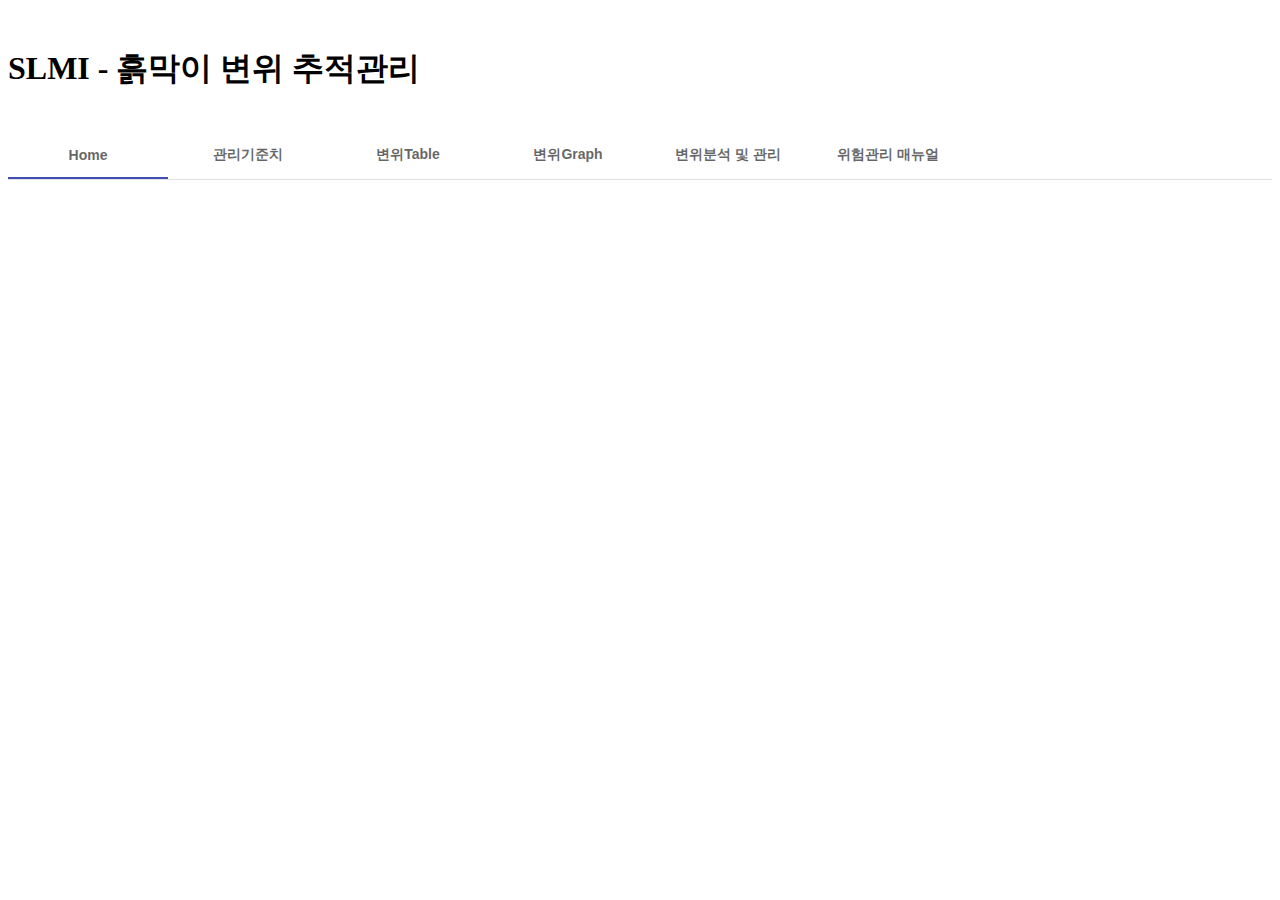
<file: index.html>
<!doctype html>
<html lang="en">
<head>
  <meta charset="utf-8">
  <title>SLMIWEB</title>
  <base href="https://smxlskan1500.github.io/slmi/">
  <meta name="viewport" content="width=device-width, initial-scale=1">
  <link rel="icon" type="image/x-icon" href="favicon.ico">
<link rel="stylesheet" href="styles.a88d76f32fa3359d425f.css"></head>
<body>
  <app-root></app-root>
<script src="runtime-es2015.858f8dd898b75fe86926.js" type="module"></script><script src="polyfills-es2015.e954256595c973372414.js" type="module"></script><script src="runtime-es5.741402d1d47331ce975c.js" nomodule></script><script src="polyfills-es5.2e5f0eafe40ded881b53.js" nomodule></script><script src="main-es2015.daa79ab1867ee8c6d28a.js" type="module"></script><script src="main-es5.b14d64526cb4f3066f50.js" nomodule></script></body>
</html>
</file>
<file: styles.a88d76f32fa3359d425f.css>
.mat-badge-content{font-weight:600;font-size:12px;font-family:Roboto,"Helvetica Neue",sans-serif}.mat-badge-small .mat-badge-content{font-size:9px}.mat-badge-large .mat-badge-content{font-size:24px}.mat-h1,.mat-headline,.mat-typography h1{font:400 24px/32px Roboto,"Helvetica Neue",sans-serif;margin:0 0 16px}.mat-h2,.mat-title,.mat-typography h2{font:500 20px/32px Roboto,"Helvetica Neue",sans-serif;margin:0 0 16px}.mat-h3,.mat-subheading-2,.mat-typography h3{font:400 16px/28px Roboto,"Helvetica Neue",sans-serif;margin:0 0 16px}.mat-h4,.mat-subheading-1,.mat-typography h4{font:400 15px/24px Roboto,"Helvetica Neue",sans-serif;margin:0 0 16px}.mat-h5,.mat-typography h5{font:400 11.62px/20px Roboto,"Helvetica Neue",sans-serif;margin:0 0 12px}.mat-h6,.mat-typography h6{font:400 9.38px/20px Roboto,"Helvetica Neue",sans-serif;margin:0 0 12px}.mat-body-2,.mat-body-strong{font:500 14px/24px Roboto,"Helvetica Neue",sans-serif}.mat-body,.mat-body-1,.mat-typography{font:400 14px/20px Roboto,"Helvetica Neue",sans-serif}.mat-body p,.mat-body-1 p,.mat-typography p{margin:0 0 12px}.mat-caption,.mat-small{font:400 12px/20px Roboto,"Helvetica Neue",sans-serif}.mat-display-4,.mat-typography .mat-display-4{font:300 112px/112px Roboto,"Helvetica Neue",sans-serif;letter-spacing:-.05em;margin:0 0 56px}.mat-display-3,.mat-typography .mat-display-3{font:400 56px/56px Roboto,"Helvetica Neue",sans-serif;letter-spacing:-.02em;margin:0 0 64px}.mat-display-2,.mat-typography .mat-display-2{font:400 45px/48px Roboto,"Helvetica Neue",sans-serif;letter-spacing:-.005em;margin:0 0 64px}.mat-display-1,.mat-typography .mat-display-1{font:400 34px/40px Roboto,"Helvetica Neue",sans-serif;margin:0 0 64px}.mat-bottom-sheet-container{font:400 14px/20px Roboto,"Helvetica Neue",sans-serif}.mat-button,.mat-fab,.mat-flat-button,.mat-icon-button,.mat-mini-fab,.mat-raised-button,.mat-stroked-button{font-family:Roboto,"Helvetica Neue",sans-serif;font-size:14px;font-weight:500}.mat-button-toggle,.mat-card{font-family:Roboto,"Helvetica Neue",sans-serif}.mat-card-title{font-size:24px;font-weight:500}.mat-card-header .mat-card-title{font-size:20px}.mat-card-content,.mat-card-subtitle{font-size:14px}.mat-checkbox{font-family:Roboto,"Helvetica Neue",sans-serif}.mat-checkbox-layout .mat-checkbox-label{line-height:24px}.mat-chip{font-size:14px;font-weight:500}.mat-chip .mat-chip-remove.mat-icon,.mat-chip .mat-chip-trailing-icon.mat-icon{font-size:18px}.mat-table{font-family:Roboto,"Helvetica Neue",sans-serif}.mat-header-cell{font-size:12px;font-weight:500}.mat-cell,.mat-footer-cell{font-size:14px}.mat-calendar{font-family:Roboto,"Helvetica Neue",sans-serif}.mat-calendar-body{font-size:13px}.mat-calendar-body-label,.mat-calendar-period-button{font-size:14px;font-weight:500}.mat-calendar-table-header th{font-size:11px;font-weight:400}.mat-dialog-title{font:500 20px/32px Roboto,"Helvetica Neue",sans-serif}.mat-expansion-panel-header{font-family:Roboto,"Helvetica Neue",sans-serif;font-size:15px;font-weight:400}.mat-expansion-panel-content{font:400 14px/20px Roboto,"Helvetica Neue",sans-serif}.mat-form-field{font-size:inherit;font-weight:400;line-height:1.125;font-family:Roboto,"Helvetica Neue",sans-serif}.mat-form-field-wrapper{padding-bottom:1.34375em}.mat-form-field-prefix .mat-icon,.mat-form-field-suffix .mat-icon{font-size:150%;line-height:1.125}.mat-form-field-prefix .mat-icon-button,.mat-form-field-suffix .mat-icon-button{height:1.5em;width:1.5em}.mat-form-field-prefix .mat-icon-button .mat-icon,.mat-form-field-suffix .mat-icon-button .mat-icon{height:1.125em;line-height:1.125}.mat-form-field-infix{padding:.5em 0;border-top:.84375em solid transparent}.mat-form-field-can-float .mat-input-server:focus+.mat-form-field-label-wrapper .mat-form-field-label,.mat-form-field-can-float.mat-form-field-should-float .mat-form-field-label{-webkit-transform:translateY(-1.34375em) scale(.75);transform:translateY(-1.34375em) scale(.75);width:133.33333%}.mat-form-field-can-float .mat-input-server[label]:not(:label-shown)+.mat-form-field-label-wrapper .mat-form-field-label{-webkit-transform:translateY(-1.34374em) scale(.75);transform:translateY(-1.34374em) scale(.75);width:133.33334%}.mat-form-field-label-wrapper{top:-.84375em;padding-top:.84375em}.mat-form-field-label{top:1.34375em}.mat-form-field-underline{bottom:1.34375em}.mat-form-field-subscript-wrapper{font-size:75%;margin-top:.66667em;top:calc(100% - 1.79167em)}.mat-form-field-appearance-legacy .mat-form-field-wrapper{padding-bottom:1.25em}.mat-form-field-appearance-legacy .mat-form-field-infix{padding:.4375em 0}.mat-form-field-appearance-legacy.mat-form-field-can-float .mat-input-server:focus+.mat-form-field-label-wrapper .mat-form-field-label,.mat-form-field-appearance-legacy.mat-form-field-can-float.mat-form-field-should-float .mat-form-field-label{-webkit-transform:translateY(-1.28125em) scale(.75) perspective(100px) translateZ(.001px);transform:translateY(-1.28125em) scale(.75) perspective(100px) translateZ(.001px);-ms-transform:translateY(-1.28125em) scale(.75);width:133.33333%}.mat-form-field-appearance-legacy.mat-form-field-can-float .mat-form-field-autofill-control:-webkit-autofill+.mat-form-field-label-wrapper .mat-form-field-label{-webkit-transform:translateY(-1.28125em) scale(.75) perspective(100px) translateZ(.00101px);transform:translateY(-1.28125em) scale(.75) perspective(100px) translateZ(.00101px);-ms-transform:translateY(-1.28124em) scale(.75);width:133.33334%}.mat-form-field-appearance-legacy.mat-form-field-can-float .mat-input-server[label]:not(:label-shown)+.mat-form-field-label-wrapper .mat-form-field-label{-webkit-transform:translateY(-1.28125em) scale(.75) perspective(100px) translateZ(.00102px);transform:translateY(-1.28125em) scale(.75) perspective(100px) translateZ(.00102px);-ms-transform:translateY(-1.28123em) scale(.75);width:133.33335%}.mat-form-field-appearance-legacy .mat-form-field-label{top:1.28125em}.mat-form-field-appearance-legacy .mat-form-field-subscript-wrapper{margin-top:.54167em;top:calc(100% - 1.66667em)}@media print{.mat-form-field-appearance-legacy.mat-form-field-can-float .mat-input-server:focus+.mat-form-field-label-wrapper .mat-form-field-label,.mat-form-field-appearance-legacy.mat-form-field-can-float.mat-form-field-should-float .mat-form-field-label{-webkit-transform:translateY(-1.28122em) scale(.75);transform:translateY(-1.28122em) scale(.75)}.mat-form-field-appearance-legacy.mat-form-field-can-float .mat-form-field-autofill-control:-webkit-autofill+.mat-form-field-label-wrapper .mat-form-field-label{-webkit-transform:translateY(-1.28121em) scale(.75);transform:translateY(-1.28121em) scale(.75)}.mat-form-field-appearance-legacy.mat-form-field-can-float .mat-input-server[label]:not(:label-shown)+.mat-form-field-label-wrapper .mat-form-field-label{-webkit-transform:translateY(-1.2812em) scale(.75);transform:translateY(-1.2812em) scale(.75)}}.mat-form-field-appearance-fill .mat-form-field-infix{padding:.25em 0 .75em}.mat-form-field-appearance-fill .mat-form-field-label{top:1.09375em;margin-top:-.5em}.mat-form-field-appearance-fill.mat-form-field-can-float .mat-input-server:focus+.mat-form-field-label-wrapper .mat-form-field-label,.mat-form-field-appearance-fill.mat-form-field-can-float.mat-form-field-should-float .mat-form-field-label{-webkit-transform:translateY(-.59375em) scale(.75);transform:translateY(-.59375em) scale(.75);width:133.33333%}.mat-form-field-appearance-fill.mat-form-field-can-float .mat-input-server[label]:not(:label-shown)+.mat-form-field-label-wrapper .mat-form-field-label{-webkit-transform:translateY(-.59374em) scale(.75);transform:translateY(-.59374em) scale(.75);width:133.33334%}.mat-form-field-appearance-outline .mat-form-field-infix{padding:1em 0}.mat-form-field-appearance-outline .mat-form-field-label{top:1.84375em;margin-top:-.25em}.mat-form-field-appearance-outline.mat-form-field-can-float .mat-input-server:focus+.mat-form-field-label-wrapper .mat-form-field-label,.mat-form-field-appearance-outline.mat-form-field-can-float.mat-form-field-should-float .mat-form-field-label{-webkit-transform:translateY(-1.59375em) scale(.75);transform:translateY(-1.59375em) scale(.75);width:133.33333%}.mat-form-field-appearance-outline.mat-form-field-can-float .mat-input-server[label]:not(:label-shown)+.mat-form-field-label-wrapper .mat-form-field-label{-webkit-transform:translateY(-1.59374em) scale(.75);transform:translateY(-1.59374em) scale(.75);width:133.33334%}.mat-grid-tile-footer,.mat-grid-tile-header{font-size:14px}.mat-grid-tile-footer .mat-line,.mat-grid-tile-header .mat-line{white-space:nowrap;overflow:hidden;text-overflow:ellipsis;display:block;box-sizing:border-box}.mat-grid-tile-footer .mat-line:nth-child(n+2),.mat-grid-tile-header .mat-line:nth-child(n+2){font-size:12px}input.mat-input-element{margin-top:-.0625em}.mat-menu-item{font-family:Roboto,"Helvetica Neue",sans-serif;font-size:14px;font-weight:400}.mat-paginator,.mat-paginator-page-size .mat-select-trigger{font-family:Roboto,"Helvetica Neue",sans-serif;font-size:12px}.mat-radio-button,.mat-select{font-family:Roboto,"Helvetica Neue",sans-serif}.mat-select-trigger{height:1.125em}.mat-slide-toggle-content{font-family:Roboto,"Helvetica Neue",sans-serif}.mat-slider-thumb-label-text{font-family:Roboto,"Helvetica Neue",sans-serif;font-size:12px;font-weight:500}.mat-stepper-horizontal,.mat-stepper-vertical{font-family:Roboto,"Helvetica Neue",sans-serif}.mat-step-label{font-size:14px;font-weight:400}.mat-step-sub-label-error{font-weight:400}.mat-step-label-error{font-size:14px}.mat-step-label-selected{font-size:14px;font-weight:500}.mat-tab-group{font-family:Roboto,"Helvetica Neue",sans-serif}.mat-tab-label,.mat-tab-link{font-family:Roboto,"Helvetica Neue",sans-serif;font-size:14px;font-weight:500}.mat-toolbar,.mat-toolbar h1,.mat-toolbar h2,.mat-toolbar h3,.mat-toolbar h4,.mat-toolbar h5,.mat-toolbar h6{font:500 20px/32px Roboto,"Helvetica Neue",sans-serif;margin:0}.mat-tooltip{font-family:Roboto,"Helvetica Neue",sans-serif;font-size:10px;padding-top:6px;padding-bottom:6px}.mat-tooltip-handset{font-size:14px;padding-top:8px;padding-bottom:8px}.mat-list-item,.mat-list-option{font-family:Roboto,"Helvetica Neue",sans-serif}.mat-list-base .mat-list-item{font-size:16px}.mat-list-base .mat-list-item .mat-line{white-space:nowrap;overflow:hidden;text-overflow:ellipsis;display:block;box-sizing:border-box}.mat-list-base .mat-list-item .mat-line:nth-child(n+2){font-size:14px}.mat-list-base .mat-list-option{font-size:16px}.mat-list-base .mat-list-option .mat-line{white-space:nowrap;overflow:hidden;text-overflow:ellipsis;display:block;box-sizing:border-box}.mat-list-base .mat-list-option .mat-line:nth-child(n+2){font-size:14px}.mat-list-base[dense] .mat-list-item{font-size:12px}.mat-list-base[dense] .mat-list-item .mat-line{white-space:nowrap;overflow:hidden;text-overflow:ellipsis;display:block;box-sizing:border-box}.mat-list-base[dense] .mat-list-item .mat-line:nth-child(n+2),.mat-list-base[dense] .mat-list-option{font-size:12px}.mat-list-base[dense] .mat-list-option .mat-line{white-space:nowrap;overflow:hidden;text-overflow:ellipsis;display:block;box-sizing:border-box}.mat-list-base[dense] .mat-list-option .mat-line:nth-child(n+2){font-size:12px}.mat-list-base[dense] .mat-subheader{font-family:Roboto,"Helvetica Neue",sans-serif;font-size:12px;font-weight:500}.mat-option{font-family:Roboto,"Helvetica Neue",sans-serif;font-size:16px;color:rgba(0,0,0,.87)}.mat-optgroup-label{font:500 14px/24px Roboto,"Helvetica Neue",sans-serif;color:rgba(0,0,0,.54)}.mat-simple-snackbar{font-family:Roboto,"Helvetica Neue",sans-serif;font-size:14px}.mat-simple-snackbar-action{line-height:1;font-family:inherit;font-size:inherit;font-weight:500}.mat-ripple{overflow:hidden;position:relative}.mat-ripple.mat-ripple-unbounded{overflow:visible}.mat-ripple-element{position:absolute;border-radius:50%;pointer-events:none;transition:opacity,-webkit-transform 0s cubic-bezier(0,0,.2,1);transition:opacity,transform 0s cubic-bezier(0,0,.2,1);transition:opacity,transform 0s cubic-bezier(0,0,.2,1),-webkit-transform 0s cubic-bezier(0,0,.2,1);-webkit-transform:scale(0);transform:scale(0)}@media (-ms-high-contrast:active){.mat-ripple-element{display:none}}.cdk-visually-hidden{border:0;clip:rect(0 0 0 0);height:1px;margin:-1px;overflow:hidden;padding:0;position:absolute;width:1px;outline:0;-webkit-appearance:none;-moz-appearance:none}.cdk-global-overlay-wrapper,.cdk-overlay-container{pointer-events:none;top:0;left:0;height:100%;width:100%}.cdk-overlay-container{position:fixed;z-index:1000}.cdk-overlay-container:empty{display:none}.cdk-global-overlay-wrapper{display:flex;position:absolute;z-index:1000}.cdk-overlay-pane{position:absolute;pointer-events:auto;box-sizing:border-box;z-index:1000;display:flex;max-width:100%;max-height:100%}.cdk-overlay-backdrop{position:absolute;top:0;bottom:0;left:0;right:0;z-index:1000;pointer-events:auto;-webkit-tap-highlight-color:transparent;transition:opacity .4s cubic-bezier(.25,.8,.25,1);opacity:0}.cdk-overlay-backdrop.cdk-overlay-backdrop-showing{opacity:1}@media screen and (-ms-high-contrast:active){.cdk-overlay-backdrop.cdk-overlay-backdrop-showing{opacity:.6}}.cdk-overlay-dark-backdrop{background:rgba(0,0,0,.32)}.cdk-overlay-transparent-backdrop,.cdk-overlay-transparent-backdrop.cdk-overlay-backdrop-showing{opacity:0}.cdk-overlay-connected-position-bounding-box{position:absolute;z-index:1000;display:flex;flex-direction:column;min-width:1px;min-height:1px}.cdk-global-scrollblock{position:fixed;width:100%;overflow-y:scroll}@-webkit-keyframes cdk-text-field-autofill-start{/*!*/}@keyframes cdk-text-field-autofill-start{/*!*/}@-webkit-keyframes cdk-text-field-autofill-end{/*!*/}@keyframes cdk-text-field-autofill-end{/*!*/}.cdk-text-field-autofill-monitored:-webkit-autofill{-webkit-animation-name:cdk-text-field-autofill-start;animation-name:cdk-text-field-autofill-start}.cdk-text-field-autofill-monitored:not(:-webkit-autofill){-webkit-animation-name:cdk-text-field-autofill-end;animation-name:cdk-text-field-autofill-end}textarea.cdk-textarea-autosize{resize:none}textarea.cdk-textarea-autosize-measuring{height:auto!important;overflow:hidden!important;padding:2px 0!important;box-sizing:content-box!important}.mat-ripple-element{background-color:rgba(0,0,0,.1)}.mat-option.mat-selected:not(.mat-option-multiple):not(.mat-option-disabled),.mat-option:focus:not(.mat-option-disabled),.mat-option:hover:not(.mat-option-disabled){background:rgba(0,0,0,.04)}.mat-option.mat-active{background:rgba(0,0,0,.04);color:rgba(0,0,0,.87)}.mat-option.mat-option-disabled{color:rgba(0,0,0,.38)}.mat-primary .mat-option.mat-selected:not(.mat-option-disabled){color:#3f51b5}.mat-accent .mat-option.mat-selected:not(.mat-option-disabled){color:#ff4081}.mat-warn .mat-option.mat-selected:not(.mat-option-disabled){color:#f44336}.mat-optgroup-disabled .mat-optgroup-label{color:rgba(0,0,0,.38)}.mat-pseudo-checkbox{color:rgba(0,0,0,.54)}.mat-pseudo-checkbox::after{color:#fafafa}.mat-pseudo-checkbox-disabled{color:#b0b0b0}.mat-accent .mat-pseudo-checkbox-checked,.mat-accent .mat-pseudo-checkbox-indeterminate,.mat-pseudo-checkbox-checked,.mat-pseudo-checkbox-indeterminate{background:#ff4081}.mat-primary .mat-pseudo-checkbox-checked,.mat-primary .mat-pseudo-checkbox-indeterminate{background:#3f51b5}.mat-warn .mat-pseudo-checkbox-checked,.mat-warn .mat-pseudo-checkbox-indeterminate{background:#f44336}.mat-pseudo-checkbox-checked.mat-pseudo-checkbox-disabled,.mat-pseudo-checkbox-indeterminate.mat-pseudo-checkbox-disabled{background:#b0b0b0}.mat-elevation-z0{box-shadow:0 0 0 0 rgba(0,0,0,.2),0 0 0 0 rgba(0,0,0,.14),0 0 0 0 rgba(0,0,0,.12)}.mat-elevation-z1{box-shadow:0 2px 1px -1px rgba(0,0,0,.2),0 1px 1px 0 rgba(0,0,0,.14),0 1px 3px 0 rgba(0,0,0,.12)}.mat-elevation-z2{box-shadow:0 3px 1px -2px rgba(0,0,0,.2),0 2px 2px 0 rgba(0,0,0,.14),0 1px 5px 0 rgba(0,0,0,.12)}.mat-elevation-z3{box-shadow:0 3px 3px -2px rgba(0,0,0,.2),0 3px 4px 0 rgba(0,0,0,.14),0 1px 8px 0 rgba(0,0,0,.12)}.mat-elevation-z4{box-shadow:0 2px 4px -1px rgba(0,0,0,.2),0 4px 5px 0 rgba(0,0,0,.14),0 1px 10px 0 rgba(0,0,0,.12)}.mat-elevation-z5{box-shadow:0 3px 5px -1px rgba(0,0,0,.2),0 5px 8px 0 rgba(0,0,0,.14),0 1px 14px 0 rgba(0,0,0,.12)}.mat-elevation-z6{box-shadow:0 3px 5px -1px rgba(0,0,0,.2),0 6px 10px 0 rgba(0,0,0,.14),0 1px 18px 0 rgba(0,0,0,.12)}.mat-elevation-z7{box-shadow:0 4px 5px -2px rgba(0,0,0,.2),0 7px 10px 1px rgba(0,0,0,.14),0 2px 16px 1px rgba(0,0,0,.12)}.mat-elevation-z8{box-shadow:0 5px 5px -3px rgba(0,0,0,.2),0 8px 10px 1px rgba(0,0,0,.14),0 3px 14px 2px rgba(0,0,0,.12)}.mat-elevation-z9{box-shadow:0 5px 6px -3px rgba(0,0,0,.2),0 9px 12px 1px rgba(0,0,0,.14),0 3px 16px 2px rgba(0,0,0,.12)}.mat-elevation-z10{box-shadow:0 6px 6px -3px rgba(0,0,0,.2),0 10px 14px 1px rgba(0,0,0,.14),0 4px 18px 3px rgba(0,0,0,.12)}.mat-elevation-z11{box-shadow:0 6px 7px -4px rgba(0,0,0,.2),0 11px 15px 1px rgba(0,0,0,.14),0 4px 20px 3px rgba(0,0,0,.12)}.mat-elevation-z12{box-shadow:0 7px 8px -4px rgba(0,0,0,.2),0 12px 17px 2px rgba(0,0,0,.14),0 5px 22px 4px rgba(0,0,0,.12)}.mat-elevation-z13{box-shadow:0 7px 8px -4px rgba(0,0,0,.2),0 13px 19px 2px rgba(0,0,0,.14),0 5px 24px 4px rgba(0,0,0,.12)}.mat-elevation-z14{box-shadow:0 7px 9px -4px rgba(0,0,0,.2),0 14px 21px 2px rgba(0,0,0,.14),0 5px 26px 4px rgba(0,0,0,.12)}.mat-elevation-z15{box-shadow:0 8px 9px -5px rgba(0,0,0,.2),0 15px 22px 2px rgba(0,0,0,.14),0 6px 28px 5px rgba(0,0,0,.12)}.mat-elevation-z16{box-shadow:0 8px 10px -5px rgba(0,0,0,.2),0 16px 24px 2px rgba(0,0,0,.14),0 6px 30px 5px rgba(0,0,0,.12)}.mat-elevation-z17{box-shadow:0 8px 11px -5px rgba(0,0,0,.2),0 17px 26px 2px rgba(0,0,0,.14),0 6px 32px 5px rgba(0,0,0,.12)}.mat-elevation-z18{box-shadow:0 9px 11px -5px rgba(0,0,0,.2),0 18px 28px 2px rgba(0,0,0,.14),0 7px 34px 6px rgba(0,0,0,.12)}.mat-elevation-z19{box-shadow:0 9px 12px -6px rgba(0,0,0,.2),0 19px 29px 2px rgba(0,0,0,.14),0 7px 36px 6px rgba(0,0,0,.12)}.mat-elevation-z20{box-shadow:0 10px 13px -6px rgba(0,0,0,.2),0 20px 31px 3px rgba(0,0,0,.14),0 8px 38px 7px rgba(0,0,0,.12)}.mat-elevation-z21{box-shadow:0 10px 13px -6px rgba(0,0,0,.2),0 21px 33px 3px rgba(0,0,0,.14),0 8px 40px 7px rgba(0,0,0,.12)}.mat-elevation-z22{box-shadow:0 10px 14px -6px rgba(0,0,0,.2),0 22px 35px 3px rgba(0,0,0,.14),0 8px 42px 7px rgba(0,0,0,.12)}.mat-elevation-z23{box-shadow:0 11px 14px -7px rgba(0,0,0,.2),0 23px 36px 3px rgba(0,0,0,.14),0 9px 44px 8px rgba(0,0,0,.12)}.mat-elevation-z24{box-shadow:0 11px 15px -7px rgba(0,0,0,.2),0 24px 38px 3px rgba(0,0,0,.14),0 9px 46px 8px rgba(0,0,0,.12)}.mat-app-background{background-color:#fafafa;color:rgba(0,0,0,.87)}.mat-theme-loaded-marker{display:none}.mat-autocomplete-panel{background:#fff;color:rgba(0,0,0,.87)}.mat-autocomplete-panel:not([class*=mat-elevation-z]){box-shadow:0 2px 4px -1px rgba(0,0,0,.2),0 4px 5px 0 rgba(0,0,0,.14),0 1px 10px 0 rgba(0,0,0,.12)}.mat-autocomplete-panel .mat-option.mat-selected:not(.mat-active):not(:hover){background:#fff}.mat-autocomplete-panel .mat-option.mat-selected:not(.mat-active):not(:hover):not(.mat-option-disabled){color:rgba(0,0,0,.87)}@media (-ms-high-contrast:active){.mat-badge-content{outline:solid 1px;border-radius:0}.mat-checkbox-disabled{opacity:.5}}.mat-badge-accent .mat-badge-content{background:#ff4081;color:#fff}.mat-badge-warn .mat-badge-content{color:#fff;background:#f44336}.mat-badge{position:relative}.mat-badge-hidden .mat-badge-content{display:none}.mat-badge-disabled .mat-badge-content{background:#b9b9b9;color:rgba(0,0,0,.38)}.mat-badge-content{color:#fff;background:#3f51b5;position:absolute;text-align:center;display:inline-block;border-radius:50%;transition:-webkit-transform .2s ease-in-out;transition:transform .2s ease-in-out;transition:transform .2s ease-in-out,-webkit-transform .2s ease-in-out;-webkit-transform:scale(.6);transform:scale(.6);overflow:hidden;white-space:nowrap;text-overflow:ellipsis;pointer-events:none}.mat-badge-content._mat-animation-noopable,.ng-animate-disabled .mat-badge-content{transition:none}.mat-badge-content.mat-badge-active{-webkit-transform:none;transform:none}.mat-badge-small .mat-badge-content{width:16px;height:16px;line-height:16px}.mat-badge-small.mat-badge-above .mat-badge-content{top:-8px}.mat-badge-small.mat-badge-below .mat-badge-content{bottom:-8px}.mat-badge-small.mat-badge-before .mat-badge-content{left:-16px}[dir=rtl] .mat-badge-small.mat-badge-before .mat-badge-content{left:auto;right:-16px}.mat-badge-small.mat-badge-after .mat-badge-content{right:-16px}[dir=rtl] .mat-badge-small.mat-badge-after .mat-badge-content{right:auto;left:-16px}.mat-badge-small.mat-badge-overlap.mat-badge-before .mat-badge-content{left:-8px}[dir=rtl] .mat-badge-small.mat-badge-overlap.mat-badge-before .mat-badge-content{left:auto;right:-8px}.mat-badge-small.mat-badge-overlap.mat-badge-after .mat-badge-content{right:-8px}[dir=rtl] .mat-badge-small.mat-badge-overlap.mat-badge-after .mat-badge-content{right:auto;left:-8px}.mat-badge-medium .mat-badge-content{width:22px;height:22px;line-height:22px}.mat-badge-medium.mat-badge-above .mat-badge-content{top:-11px}.mat-badge-medium.mat-badge-below .mat-badge-content{bottom:-11px}.mat-badge-medium.mat-badge-before .mat-badge-content{left:-22px}[dir=rtl] .mat-badge-medium.mat-badge-before .mat-badge-content{left:auto;right:-22px}.mat-badge-medium.mat-badge-after .mat-badge-content{right:-22px}[dir=rtl] .mat-badge-medium.mat-badge-after .mat-badge-content{right:auto;left:-22px}.mat-badge-medium.mat-badge-overlap.mat-badge-before .mat-badge-content{left:-11px}[dir=rtl] .mat-badge-medium.mat-badge-overlap.mat-badge-before .mat-badge-content{left:auto;right:-11px}.mat-badge-medium.mat-badge-overlap.mat-badge-after .mat-badge-content{right:-11px}[dir=rtl] .mat-badge-medium.mat-badge-overlap.mat-badge-after .mat-badge-content{right:auto;left:-11px}.mat-badge-large .mat-badge-content{width:28px;height:28px;line-height:28px}.mat-badge-large.mat-badge-above .mat-badge-content{top:-14px}.mat-badge-large.mat-badge-below .mat-badge-content{bottom:-14px}.mat-badge-large.mat-badge-before .mat-badge-content{left:-28px}[dir=rtl] .mat-badge-large.mat-badge-before .mat-badge-content{left:auto;right:-28px}.mat-badge-large.mat-badge-after .mat-badge-content{right:-28px}[dir=rtl] .mat-badge-large.mat-badge-after .mat-badge-content{right:auto;left:-28px}.mat-badge-large.mat-badge-overlap.mat-badge-before .mat-badge-content{left:-14px}[dir=rtl] .mat-badge-large.mat-badge-overlap.mat-badge-before .mat-badge-content{left:auto;right:-14px}.mat-badge-large.mat-badge-overlap.mat-badge-after .mat-badge-content{right:-14px}[dir=rtl] .mat-badge-large.mat-badge-overlap.mat-badge-after .mat-badge-content{right:auto;left:-14px}.mat-bottom-sheet-container{box-shadow:0 8px 10px -5px rgba(0,0,0,.2),0 16px 24px 2px rgba(0,0,0,.14),0 6px 30px 5px rgba(0,0,0,.12);background:#fff;color:rgba(0,0,0,.87)}.mat-button,.mat-icon-button,.mat-stroked-button{color:inherit;background:0 0}.mat-button.mat-primary,.mat-icon-button.mat-primary,.mat-stroked-button.mat-primary{color:#3f51b5}.mat-button.mat-accent,.mat-icon-button.mat-accent,.mat-stroked-button.mat-accent{color:#ff4081}.mat-button.mat-warn,.mat-icon-button.mat-warn,.mat-stroked-button.mat-warn{color:#f44336}.mat-button.mat-accent[disabled],.mat-button.mat-primary[disabled],.mat-button.mat-warn[disabled],.mat-button[disabled][disabled],.mat-icon-button.mat-accent[disabled],.mat-icon-button.mat-primary[disabled],.mat-icon-button.mat-warn[disabled],.mat-icon-button[disabled][disabled],.mat-stroked-button.mat-accent[disabled],.mat-stroked-button.mat-primary[disabled],.mat-stroked-button.mat-warn[disabled],.mat-stroked-button[disabled][disabled]{color:rgba(0,0,0,.26)}.mat-button.mat-primary .mat-button-focus-overlay,.mat-icon-button.mat-primary .mat-button-focus-overlay,.mat-stroked-button.mat-primary .mat-button-focus-overlay{background-color:#3f51b5}.mat-button.mat-accent .mat-button-focus-overlay,.mat-icon-button.mat-accent .mat-button-focus-overlay,.mat-stroked-button.mat-accent .mat-button-focus-overlay{background-color:#ff4081}.mat-button.mat-warn .mat-button-focus-overlay,.mat-icon-button.mat-warn .mat-button-focus-overlay,.mat-stroked-button.mat-warn .mat-button-focus-overlay{background-color:#f44336}.mat-button[disabled] .mat-button-focus-overlay,.mat-icon-button[disabled] .mat-button-focus-overlay,.mat-stroked-button[disabled] .mat-button-focus-overlay{background-color:transparent}.mat-button .mat-ripple-element,.mat-icon-button .mat-ripple-element,.mat-stroked-button .mat-ripple-element{opacity:.1;background-color:currentColor}.mat-button-focus-overlay{background:#000}.mat-stroked-button:not([disabled]){border-color:rgba(0,0,0,.12)}.mat-fab,.mat-flat-button,.mat-mini-fab,.mat-raised-button{color:rgba(0,0,0,.87);background-color:#fff}.mat-fab.mat-accent,.mat-fab.mat-primary,.mat-fab.mat-warn,.mat-flat-button.mat-accent,.mat-flat-button.mat-primary,.mat-flat-button.mat-warn,.mat-mini-fab.mat-accent,.mat-mini-fab.mat-primary,.mat-mini-fab.mat-warn,.mat-raised-button.mat-accent,.mat-raised-button.mat-primary,.mat-raised-button.mat-warn{color:#fff}.mat-fab.mat-accent[disabled],.mat-fab.mat-primary[disabled],.mat-fab.mat-warn[disabled],.mat-fab[disabled][disabled],.mat-flat-button.mat-accent[disabled],.mat-flat-button.mat-primary[disabled],.mat-flat-button.mat-warn[disabled],.mat-flat-button[disabled][disabled],.mat-mini-fab.mat-accent[disabled],.mat-mini-fab.mat-primary[disabled],.mat-mini-fab.mat-warn[disabled],.mat-mini-fab[disabled][disabled],.mat-raised-button.mat-accent[disabled],.mat-raised-button.mat-primary[disabled],.mat-raised-button.mat-warn[disabled],.mat-raised-button[disabled][disabled]{color:rgba(0,0,0,.26);background-color:rgba(0,0,0,.12)}.mat-fab.mat-primary,.mat-flat-button.mat-primary,.mat-mini-fab.mat-primary,.mat-raised-button.mat-primary{background-color:#3f51b5}.mat-fab.mat-accent,.mat-flat-button.mat-accent,.mat-mini-fab.mat-accent,.mat-raised-button.mat-accent{background-color:#ff4081}.mat-fab.mat-warn,.mat-flat-button.mat-warn,.mat-mini-fab.mat-warn,.mat-raised-button.mat-warn{background-color:#f44336}.mat-fab.mat-accent .mat-ripple-element,.mat-fab.mat-primary .mat-ripple-element,.mat-fab.mat-warn .mat-ripple-element,.mat-flat-button.mat-accent .mat-ripple-element,.mat-flat-button.mat-primary .mat-ripple-element,.mat-flat-button.mat-warn .mat-ripple-element,.mat-mini-fab.mat-accent .mat-ripple-element,.mat-mini-fab.mat-primary .mat-ripple-element,.mat-mini-fab.mat-warn .mat-ripple-element,.mat-raised-button.mat-accent .mat-ripple-element,.mat-raised-button.mat-primary .mat-ripple-element,.mat-raised-button.mat-warn .mat-ripple-element{background-color:rgba(255,255,255,.1)}.mat-flat-button:not([class*=mat-elevation-z]),.mat-stroked-button:not([class*=mat-elevation-z]){box-shadow:0 0 0 0 rgba(0,0,0,.2),0 0 0 0 rgba(0,0,0,.14),0 0 0 0 rgba(0,0,0,.12)}.mat-raised-button:not([class*=mat-elevation-z]){box-shadow:0 3px 1px -2px rgba(0,0,0,.2),0 2px 2px 0 rgba(0,0,0,.14),0 1px 5px 0 rgba(0,0,0,.12)}.mat-raised-button:not([disabled]):active:not([class*=mat-elevation-z]){box-shadow:0 5px 5px -3px rgba(0,0,0,.2),0 8px 10px 1px rgba(0,0,0,.14),0 3px 14px 2px rgba(0,0,0,.12)}.mat-raised-button[disabled]:not([class*=mat-elevation-z]){box-shadow:0 0 0 0 rgba(0,0,0,.2),0 0 0 0 rgba(0,0,0,.14),0 0 0 0 rgba(0,0,0,.12)}.mat-fab:not([class*=mat-elevation-z]),.mat-mini-fab:not([class*=mat-elevation-z]){box-shadow:0 3px 5px -1px rgba(0,0,0,.2),0 6px 10px 0 rgba(0,0,0,.14),0 1px 18px 0 rgba(0,0,0,.12)}.mat-fab:not([disabled]):active:not([class*=mat-elevation-z]),.mat-mini-fab:not([disabled]):active:not([class*=mat-elevation-z]){box-shadow:0 7px 8px -4px rgba(0,0,0,.2),0 12px 17px 2px rgba(0,0,0,.14),0 5px 22px 4px rgba(0,0,0,.12)}.mat-fab[disabled]:not([class*=mat-elevation-z]),.mat-mini-fab[disabled]:not([class*=mat-elevation-z]){box-shadow:0 0 0 0 rgba(0,0,0,.2),0 0 0 0 rgba(0,0,0,.14),0 0 0 0 rgba(0,0,0,.12)}.mat-button-toggle-group,.mat-button-toggle-standalone{box-shadow:0 3px 1px -2px rgba(0,0,0,.2),0 2px 2px 0 rgba(0,0,0,.14),0 1px 5px 0 rgba(0,0,0,.12)}.mat-button-toggle-group-appearance-standard,.mat-button-toggle-standalone.mat-button-toggle-appearance-standard{box-shadow:none;border:1px solid rgba(0,0,0,.12)}.mat-button-toggle{color:rgba(0,0,0,.38)}.mat-button-toggle .mat-button-toggle-focus-overlay{background-color:rgba(0,0,0,.12)}.mat-button-toggle-appearance-standard{color:rgba(0,0,0,.87);background:#fff}.mat-button-toggle-appearance-standard .mat-button-toggle-focus-overlay{background-color:#000}.mat-button-toggle-group-appearance-standard .mat-button-toggle+.mat-button-toggle{border-left:1px solid rgba(0,0,0,.12)}[dir=rtl] .mat-button-toggle-group-appearance-standard .mat-button-toggle+.mat-button-toggle{border-left:none;border-right:1px solid rgba(0,0,0,.12)}.mat-button-toggle-group-appearance-standard.mat-button-toggle-vertical .mat-button-toggle+.mat-button-toggle{border-left:none;border-right:none;border-top:1px solid rgba(0,0,0,.12)}.mat-button-toggle-checked{background-color:#e0e0e0;color:rgba(0,0,0,.54)}.mat-button-toggle-checked.mat-button-toggle-appearance-standard{color:rgba(0,0,0,.87)}.mat-button-toggle-disabled{color:rgba(0,0,0,.26);background-color:#eee}.mat-button-toggle-disabled.mat-button-toggle-appearance-standard{background:#fff}.mat-button-toggle-disabled.mat-button-toggle-checked{background-color:#bdbdbd}.mat-card{background:#fff;color:rgba(0,0,0,.87)}.mat-card:not([class*=mat-elevation-z]){box-shadow:0 2px 1px -1px rgba(0,0,0,.2),0 1px 1px 0 rgba(0,0,0,.14),0 1px 3px 0 rgba(0,0,0,.12)}.mat-card.mat-card-flat:not([class*=mat-elevation-z]){box-shadow:0 0 0 0 rgba(0,0,0,.2),0 0 0 0 rgba(0,0,0,.14),0 0 0 0 rgba(0,0,0,.12)}.mat-card-subtitle{color:rgba(0,0,0,.54)}.mat-checkbox-frame{border-color:rgba(0,0,0,.54)}.mat-checkbox-checkmark{fill:#fafafa}.mat-checkbox-checkmark-path{stroke:#fafafa!important}@media (-ms-high-contrast:black-on-white){.mat-checkbox-checkmark-path{stroke:#000!important}}.mat-checkbox-mixedmark{background-color:#fafafa}.mat-checkbox-checked.mat-primary .mat-checkbox-background,.mat-checkbox-indeterminate.mat-primary .mat-checkbox-background{background-color:#3f51b5}.mat-checkbox-checked.mat-accent .mat-checkbox-background,.mat-checkbox-indeterminate.mat-accent .mat-checkbox-background{background-color:#ff4081}.mat-checkbox-checked.mat-warn .mat-checkbox-background,.mat-checkbox-indeterminate.mat-warn .mat-checkbox-background{background-color:#f44336}.mat-checkbox-disabled.mat-checkbox-checked .mat-checkbox-background,.mat-checkbox-disabled.mat-checkbox-indeterminate .mat-checkbox-background{background-color:#b0b0b0}.mat-checkbox-disabled:not(.mat-checkbox-checked) .mat-checkbox-frame{border-color:#b0b0b0}.mat-checkbox-disabled .mat-checkbox-label{color:rgba(0,0,0,.54)}@media (-ms-high-contrast:active){.mat-checkbox-background{background:0 0}}.mat-checkbox .mat-ripple-element{background-color:#000}.mat-checkbox-checked:not(.mat-checkbox-disabled).mat-primary .mat-ripple-element,.mat-checkbox:active:not(.mat-checkbox-disabled).mat-primary .mat-ripple-element{background:#3f51b5}.mat-checkbox-checked:not(.mat-checkbox-disabled).mat-accent .mat-ripple-element,.mat-checkbox:active:not(.mat-checkbox-disabled).mat-accent .mat-ripple-element{background:#ff4081}.mat-checkbox-checked:not(.mat-checkbox-disabled).mat-warn .mat-ripple-element,.mat-checkbox:active:not(.mat-checkbox-disabled).mat-warn .mat-ripple-element{background:#f44336}.mat-chip.mat-standard-chip{background-color:#e0e0e0;color:rgba(0,0,0,.87)}.mat-chip.mat-standard-chip .mat-chip-remove{color:rgba(0,0,0,.87);opacity:.4}.mat-chip.mat-standard-chip:not(.mat-chip-disabled):active{box-shadow:0 3px 3px -2px rgba(0,0,0,.2),0 3px 4px 0 rgba(0,0,0,.14),0 1px 8px 0 rgba(0,0,0,.12)}.mat-chip.mat-standard-chip:not(.mat-chip-disabled) .mat-chip-remove:hover{opacity:.54}.mat-chip.mat-standard-chip.mat-chip-disabled{opacity:.4}.mat-chip.mat-standard-chip::after{background:#000}.mat-chip.mat-standard-chip.mat-chip-selected.mat-primary{background-color:#3f51b5;color:#fff}.mat-chip.mat-standard-chip.mat-chip-selected.mat-primary .mat-chip-remove{color:#fff;opacity:.4}.mat-chip.mat-standard-chip.mat-chip-selected.mat-primary .mat-ripple-element{background:rgba(255,255,255,.1)}.mat-chip.mat-standard-chip.mat-chip-selected.mat-warn{background-color:#f44336;color:#fff}.mat-chip.mat-standard-chip.mat-chip-selected.mat-warn .mat-chip-remove{color:#fff;opacity:.4}.mat-chip.mat-standard-chip.mat-chip-selected.mat-warn .mat-ripple-element{background:rgba(255,255,255,.1)}.mat-chip.mat-standard-chip.mat-chip-selected.mat-accent{background-color:#ff4081;color:#fff}.mat-chip.mat-standard-chip.mat-chip-selected.mat-accent .mat-chip-remove{color:#fff;opacity:.4}.mat-chip.mat-standard-chip.mat-chip-selected.mat-accent .mat-ripple-element{background:rgba(255,255,255,.1)}.mat-table{background:#fff}.mat-table tbody,.mat-table tfoot,.mat-table thead,.mat-table-sticky,[mat-footer-row],[mat-header-row],[mat-row],mat-footer-row,mat-header-row,mat-row{background:inherit}mat-footer-row,mat-header-row,mat-row,td.mat-cell,td.mat-footer-cell,th.mat-header-cell{border-bottom-color:rgba(0,0,0,.12)}.mat-header-cell{color:rgba(0,0,0,.54)}.mat-cell,.mat-footer-cell{color:rgba(0,0,0,.87)}.mat-calendar-arrow{border-top-color:rgba(0,0,0,.54)}.mat-datepicker-content .mat-calendar-next-button,.mat-datepicker-content .mat-calendar-previous-button,.mat-datepicker-toggle{color:rgba(0,0,0,.54)}.mat-calendar-table-header{color:rgba(0,0,0,.38)}.mat-calendar-table-header-divider::after{background:rgba(0,0,0,.12)}.mat-calendar-body-label{color:rgba(0,0,0,.54)}.mat-calendar-body-cell-content{color:rgba(0,0,0,.87);border-color:transparent}.mat-calendar-body-disabled>.mat-calendar-body-cell-content:not(.mat-calendar-body-selected){color:rgba(0,0,0,.38)}.cdk-keyboard-focused .mat-calendar-body-active>.mat-calendar-body-cell-content:not(.mat-calendar-body-selected),.cdk-program-focused .mat-calendar-body-active>.mat-calendar-body-cell-content:not(.mat-calendar-body-selected),.mat-calendar-body-cell:not(.mat-calendar-body-disabled):hover>.mat-calendar-body-cell-content:not(.mat-calendar-body-selected){background-color:rgba(0,0,0,.04)}.mat-calendar-body-today:not(.mat-calendar-body-selected){border-color:rgba(0,0,0,.38)}.mat-calendar-body-disabled>.mat-calendar-body-today:not(.mat-calendar-body-selected){border-color:rgba(0,0,0,.18)}.mat-calendar-body-selected{background-color:#3f51b5;color:#fff}.mat-calendar-body-disabled>.mat-calendar-body-selected{background-color:rgba(63,81,181,.4)}.mat-calendar-body-today.mat-calendar-body-selected{box-shadow:inset 0 0 0 1px #fff}.mat-datepicker-content{box-shadow:0 2px 4px -1px rgba(0,0,0,.2),0 4px 5px 0 rgba(0,0,0,.14),0 1px 10px 0 rgba(0,0,0,.12);background-color:#fff;color:rgba(0,0,0,.87)}.mat-datepicker-content.mat-accent .mat-calendar-body-selected{background-color:#ff4081;color:#fff}.mat-datepicker-content.mat-accent .mat-calendar-body-disabled>.mat-calendar-body-selected{background-color:rgba(255,64,129,.4)}.mat-datepicker-content.mat-accent .mat-calendar-body-today.mat-calendar-body-selected{box-shadow:inset 0 0 0 1px #fff}.mat-datepicker-content.mat-warn .mat-calendar-body-selected{background-color:#f44336;color:#fff}.mat-datepicker-content.mat-warn .mat-calendar-body-disabled>.mat-calendar-body-selected{background-color:rgba(244,67,54,.4)}.mat-datepicker-content.mat-warn .mat-calendar-body-today.mat-calendar-body-selected{box-shadow:inset 0 0 0 1px #fff}.mat-datepicker-content-touch{box-shadow:0 0 0 0 rgba(0,0,0,.2),0 0 0 0 rgba(0,0,0,.14),0 0 0 0 rgba(0,0,0,.12)}.mat-datepicker-toggle-active{color:#3f51b5}.mat-datepicker-toggle-active.mat-accent{color:#ff4081}.mat-datepicker-toggle-active.mat-warn{color:#f44336}.mat-dialog-container{box-shadow:0 11px 15px -7px rgba(0,0,0,.2),0 24px 38px 3px rgba(0,0,0,.14),0 9px 46px 8px rgba(0,0,0,.12);background:#fff;color:rgba(0,0,0,.87)}.mat-divider{border-top-color:rgba(0,0,0,.12)}.mat-divider-vertical{border-right-color:rgba(0,0,0,.12)}.mat-expansion-panel{background:#fff;color:rgba(0,0,0,.87)}.mat-expansion-panel:not([class*=mat-elevation-z]){box-shadow:0 3px 1px -2px rgba(0,0,0,.2),0 2px 2px 0 rgba(0,0,0,.14),0 1px 5px 0 rgba(0,0,0,.12)}.mat-action-row{border-top-color:rgba(0,0,0,.12)}.mat-expansion-panel:not(.mat-expanded) .mat-expansion-panel-header:not([aria-disabled=true]).cdk-keyboard-focused,.mat-expansion-panel:not(.mat-expanded) .mat-expansion-panel-header:not([aria-disabled=true]).cdk-program-focused,.mat-expansion-panel:not(.mat-expanded) .mat-expansion-panel-header:not([aria-disabled=true]):hover{background:rgba(0,0,0,.04)}@media (hover:none){.mat-expansion-panel:not(.mat-expanded):not([aria-disabled=true]) .mat-expansion-panel-header:hover{background:#fff}}.mat-expansion-panel-header-title{color:rgba(0,0,0,.87)}.mat-expansion-indicator::after,.mat-expansion-panel-header-description{color:rgba(0,0,0,.54)}.mat-expansion-panel-header[aria-disabled=true]{color:rgba(0,0,0,.26)}.mat-expansion-panel-header[aria-disabled=true] .mat-expansion-panel-header-description,.mat-expansion-panel-header[aria-disabled=true] .mat-expansion-panel-header-title{color:inherit}.mat-form-field-label,.mat-hint{color:rgba(0,0,0,.6)}.mat-form-field.mat-focused .mat-form-field-label{color:#3f51b5}.mat-form-field.mat-focused .mat-form-field-label.mat-accent{color:#ff4081}.mat-form-field.mat-focused .mat-form-field-label.mat-warn{color:#f44336}.mat-focused .mat-form-field-required-marker{color:#ff4081}.mat-form-field-ripple{background-color:rgba(0,0,0,.87)}.mat-form-field.mat-focused .mat-form-field-ripple{background-color:#3f51b5}.mat-form-field.mat-focused .mat-form-field-ripple.mat-accent{background-color:#ff4081}.mat-form-field.mat-focused .mat-form-field-ripple.mat-warn{background-color:#f44336}.mat-form-field-type-mat-native-select.mat-focused:not(.mat-form-field-invalid) .mat-form-field-infix::after{color:#3f51b5}.mat-form-field-type-mat-native-select.mat-focused:not(.mat-form-field-invalid).mat-accent .mat-form-field-infix::after{color:#ff4081}.mat-form-field-type-mat-native-select.mat-focused:not(.mat-form-field-invalid).mat-warn .mat-form-field-infix::after,.mat-form-field.mat-form-field-invalid .mat-form-field-label,.mat-form-field.mat-form-field-invalid .mat-form-field-label .mat-form-field-required-marker,.mat-form-field.mat-form-field-invalid .mat-form-field-label.mat-accent{color:#f44336}.mat-form-field.mat-form-field-invalid .mat-form-field-ripple,.mat-form-field.mat-form-field-invalid .mat-form-field-ripple.mat-accent{background-color:#f44336}.mat-error{color:#f44336}.mat-form-field-appearance-legacy .mat-form-field-label,.mat-form-field-appearance-legacy .mat-hint{color:rgba(0,0,0,.54)}.mat-form-field-appearance-legacy .mat-form-field-underline{bottom:1.25em;background-color:rgba(0,0,0,.42)}.mat-form-field-appearance-legacy.mat-form-field-disabled .mat-form-field-underline{background-image:linear-gradient(to right,rgba(0,0,0,.42) 0,rgba(0,0,0,.42) 33%,transparent 0);background-size:4px 100%;background-repeat:repeat-x}.mat-form-field-appearance-standard .mat-form-field-underline{background-color:rgba(0,0,0,.42)}.mat-form-field-appearance-standard.mat-form-field-disabled .mat-form-field-underline{background-image:linear-gradient(to right,rgba(0,0,0,.42) 0,rgba(0,0,0,.42) 33%,transparent 0);background-size:4px 100%;background-repeat:repeat-x}.mat-form-field-appearance-fill .mat-form-field-flex{background-color:rgba(0,0,0,.04)}.mat-form-field-appearance-fill.mat-form-field-disabled .mat-form-field-flex{background-color:rgba(0,0,0,.02)}.mat-form-field-appearance-fill .mat-form-field-underline::before{background-color:rgba(0,0,0,.42)}.mat-form-field-appearance-fill.mat-form-field-disabled .mat-form-field-label{color:rgba(0,0,0,.38)}.mat-form-field-appearance-fill.mat-form-field-disabled .mat-form-field-underline::before{background-color:transparent}.mat-form-field-appearance-outline .mat-form-field-outline{color:rgba(0,0,0,.12)}.mat-form-field-appearance-outline .mat-form-field-outline-thick{color:rgba(0,0,0,.87)}.mat-form-field-appearance-outline.mat-focused .mat-form-field-outline-thick{color:#3f51b5}.mat-form-field-appearance-outline.mat-focused.mat-accent .mat-form-field-outline-thick{color:#ff4081}.mat-form-field-appearance-outline.mat-focused.mat-warn .mat-form-field-outline-thick,.mat-form-field-appearance-outline.mat-form-field-invalid.mat-form-field-invalid .mat-form-field-outline-thick{color:#f44336}.mat-form-field-appearance-outline.mat-form-field-disabled .mat-form-field-label{color:rgba(0,0,0,.38)}.mat-form-field-appearance-outline.mat-form-field-disabled .mat-form-field-outline{color:rgba(0,0,0,.06)}.mat-icon.mat-primary{color:#3f51b5}.mat-icon.mat-accent{color:#ff4081}.mat-icon.mat-warn{color:#f44336}.mat-form-field-type-mat-native-select .mat-form-field-infix::after{color:rgba(0,0,0,.54)}.mat-form-field-type-mat-native-select.mat-form-field-disabled .mat-form-field-infix::after,.mat-input-element:disabled{color:rgba(0,0,0,.38)}.mat-input-element{caret-color:#3f51b5}.mat-input-element::-ms-input-placeholder{color:rgba(0,0,0,.42)}.mat-input-element::placeholder{color:rgba(0,0,0,.42)}.mat-input-element::-moz-placeholder{color:rgba(0,0,0,.42)}.mat-input-element::-webkit-input-placeholder{color:rgba(0,0,0,.42)}.mat-input-element:-ms-input-placeholder{color:rgba(0,0,0,.42)}.mat-accent .mat-input-element{caret-color:#ff4081}.mat-form-field-invalid .mat-input-element,.mat-warn .mat-input-element{caret-color:#f44336}.mat-form-field-type-mat-native-select.mat-form-field-invalid .mat-form-field-infix::after{color:#f44336}.mat-list-base .mat-list-item,.mat-list-base .mat-list-option{color:rgba(0,0,0,.87)}.mat-list-base .mat-subheader{font-family:Roboto,"Helvetica Neue",sans-serif;font-size:14px;font-weight:500;color:rgba(0,0,0,.54)}.mat-list-item-disabled{background-color:#eee}.mat-action-list .mat-list-item:focus,.mat-action-list .mat-list-item:hover,.mat-list-option:focus,.mat-list-option:hover,.mat-nav-list .mat-list-item:focus,.mat-nav-list .mat-list-item:hover{background:rgba(0,0,0,.04)}.mat-menu-panel{background:#fff}.mat-menu-panel:not([class*=mat-elevation-z]){box-shadow:0 2px 4px -1px rgba(0,0,0,.2),0 4px 5px 0 rgba(0,0,0,.14),0 1px 10px 0 rgba(0,0,0,.12)}.mat-menu-item{background:0 0;color:rgba(0,0,0,.87)}.mat-menu-item[disabled],.mat-menu-item[disabled]::after{color:rgba(0,0,0,.38)}.mat-menu-item .mat-icon-no-color,.mat-menu-item-submenu-trigger::after{color:rgba(0,0,0,.54)}.mat-menu-item-highlighted:not([disabled]),.mat-menu-item.cdk-keyboard-focused:not([disabled]),.mat-menu-item.cdk-program-focused:not([disabled]),.mat-menu-item:hover:not([disabled]){background:rgba(0,0,0,.04)}.mat-paginator{background:#fff}.mat-paginator,.mat-paginator-page-size .mat-select-trigger{color:rgba(0,0,0,.54)}.mat-paginator-decrement,.mat-paginator-increment{border-top:2px solid rgba(0,0,0,.54);border-right:2px solid rgba(0,0,0,.54)}.mat-paginator-first,.mat-paginator-last{border-top:2px solid rgba(0,0,0,.54)}.mat-icon-button[disabled] .mat-paginator-decrement,.mat-icon-button[disabled] .mat-paginator-first,.mat-icon-button[disabled] .mat-paginator-increment,.mat-icon-button[disabled] .mat-paginator-last{border-color:rgba(0,0,0,.38)}.mat-progress-bar-background{fill:#c5cae9}.mat-progress-bar-buffer{background-color:#c5cae9}.mat-progress-bar-fill::after{background-color:#3f51b5}.mat-progress-bar.mat-accent .mat-progress-bar-background{fill:#ff80ab}.mat-progress-bar.mat-accent .mat-progress-bar-buffer{background-color:#ff80ab}.mat-progress-bar.mat-accent .mat-progress-bar-fill::after{background-color:#ff4081}.mat-progress-bar.mat-warn .mat-progress-bar-background{fill:#ffcdd2}.mat-progress-bar.mat-warn .mat-progress-bar-buffer{background-color:#ffcdd2}.mat-progress-bar.mat-warn .mat-progress-bar-fill::after{background-color:#f44336}.mat-progress-spinner circle,.mat-spinner circle{stroke:#3f51b5}.mat-progress-spinner.mat-accent circle,.mat-spinner.mat-accent circle{stroke:#ff4081}.mat-progress-spinner.mat-warn circle,.mat-spinner.mat-warn circle{stroke:#f44336}.mat-radio-outer-circle{border-color:rgba(0,0,0,.54)}.mat-radio-button.mat-primary.mat-radio-checked .mat-radio-outer-circle{border-color:#3f51b5}.mat-radio-button.mat-primary .mat-radio-inner-circle,.mat-radio-button.mat-primary .mat-radio-ripple .mat-ripple-element:not(.mat-radio-persistent-ripple),.mat-radio-button.mat-primary.mat-radio-checked .mat-radio-persistent-ripple,.mat-radio-button.mat-primary:active .mat-radio-persistent-ripple{background-color:#3f51b5}.mat-radio-button.mat-accent.mat-radio-checked .mat-radio-outer-circle{border-color:#ff4081}.mat-radio-button.mat-accent .mat-radio-inner-circle,.mat-radio-button.mat-accent .mat-radio-ripple .mat-ripple-element:not(.mat-radio-persistent-ripple),.mat-radio-button.mat-accent.mat-radio-checked .mat-radio-persistent-ripple,.mat-radio-button.mat-accent:active .mat-radio-persistent-ripple{background-color:#ff4081}.mat-radio-button.mat-warn.mat-radio-checked .mat-radio-outer-circle{border-color:#f44336}.mat-radio-button.mat-warn .mat-radio-inner-circle,.mat-radio-button.mat-warn .mat-radio-ripple .mat-ripple-element:not(.mat-radio-persistent-ripple),.mat-radio-button.mat-warn.mat-radio-checked .mat-radio-persistent-ripple,.mat-radio-button.mat-warn:active .mat-radio-persistent-ripple{background-color:#f44336}.mat-radio-button.mat-radio-disabled .mat-radio-outer-circle,.mat-radio-button.mat-radio-disabled.mat-radio-checked .mat-radio-outer-circle{border-color:rgba(0,0,0,.38)}.mat-radio-button.mat-radio-disabled .mat-radio-inner-circle,.mat-radio-button.mat-radio-disabled .mat-radio-ripple .mat-ripple-element{background-color:rgba(0,0,0,.38)}.mat-radio-button.mat-radio-disabled .mat-radio-label-content{color:rgba(0,0,0,.38)}.mat-radio-button .mat-ripple-element{background-color:#000}.mat-select-value{color:rgba(0,0,0,.87)}.mat-select-placeholder{color:rgba(0,0,0,.42)}.mat-select-disabled .mat-select-value{color:rgba(0,0,0,.38)}.mat-select-arrow{color:rgba(0,0,0,.54)}.mat-select-panel{background:#fff}.mat-select-panel:not([class*=mat-elevation-z]){box-shadow:0 2px 4px -1px rgba(0,0,0,.2),0 4px 5px 0 rgba(0,0,0,.14),0 1px 10px 0 rgba(0,0,0,.12)}.mat-select-panel .mat-option.mat-selected:not(.mat-option-multiple){background:rgba(0,0,0,.12)}.mat-form-field.mat-focused.mat-primary .mat-select-arrow{color:#3f51b5}.mat-form-field.mat-focused.mat-accent .mat-select-arrow{color:#ff4081}.mat-form-field .mat-select.mat-select-invalid .mat-select-arrow,.mat-form-field.mat-focused.mat-warn .mat-select-arrow{color:#f44336}.mat-form-field .mat-select.mat-select-disabled .mat-select-arrow{color:rgba(0,0,0,.38)}.mat-drawer-container{background-color:#fafafa;color:rgba(0,0,0,.87)}.mat-drawer{background-color:#fff;color:rgba(0,0,0,.87)}.mat-drawer.mat-drawer-push{background-color:#fff}.mat-drawer:not(.mat-drawer-side){box-shadow:0 8px 10px -5px rgba(0,0,0,.2),0 16px 24px 2px rgba(0,0,0,.14),0 6px 30px 5px rgba(0,0,0,.12)}.mat-drawer-side{border-right:1px solid rgba(0,0,0,.12)}.mat-drawer-side.mat-drawer-end,[dir=rtl] .mat-drawer-side{border-left:1px solid rgba(0,0,0,.12);border-right:none}[dir=rtl] .mat-drawer-side.mat-drawer-end{border-left:none;border-right:1px solid rgba(0,0,0,.12)}.mat-drawer-backdrop.mat-drawer-shown{background-color:rgba(0,0,0,.6)}.mat-slide-toggle.mat-checked .mat-slide-toggle-thumb{background-color:#ff4081}.mat-slide-toggle.mat-checked .mat-slide-toggle-bar{background-color:rgba(255,64,129,.54)}.mat-slide-toggle.mat-checked .mat-ripple-element{background-color:#ff4081}.mat-slide-toggle.mat-primary.mat-checked .mat-slide-toggle-thumb{background-color:#3f51b5}.mat-slide-toggle.mat-primary.mat-checked .mat-slide-toggle-bar{background-color:rgba(63,81,181,.54)}.mat-slide-toggle.mat-primary.mat-checked .mat-ripple-element{background-color:#3f51b5}.mat-slide-toggle.mat-warn.mat-checked .mat-slide-toggle-thumb{background-color:#f44336}.mat-slide-toggle.mat-warn.mat-checked .mat-slide-toggle-bar{background-color:rgba(244,67,54,.54)}.mat-slide-toggle.mat-warn.mat-checked .mat-ripple-element{background-color:#f44336}.mat-slide-toggle:not(.mat-checked) .mat-ripple-element{background-color:#000}.mat-slide-toggle-thumb{box-shadow:0 2px 1px -1px rgba(0,0,0,.2),0 1px 1px 0 rgba(0,0,0,.14),0 1px 3px 0 rgba(0,0,0,.12);background-color:#fafafa}.mat-slide-toggle-bar{background-color:rgba(0,0,0,.38)}.mat-slider-track-background{background-color:rgba(0,0,0,.26)}.mat-primary .mat-slider-thumb,.mat-primary .mat-slider-thumb-label,.mat-primary .mat-slider-track-fill{background-color:#3f51b5}.mat-primary .mat-slider-thumb-label-text{color:#fff}.mat-accent .mat-slider-thumb,.mat-accent .mat-slider-thumb-label,.mat-accent .mat-slider-track-fill{background-color:#ff4081}.mat-accent .mat-slider-thumb-label-text{color:#fff}.mat-warn .mat-slider-thumb,.mat-warn .mat-slider-thumb-label,.mat-warn .mat-slider-track-fill{background-color:#f44336}.mat-warn .mat-slider-thumb-label-text{color:#fff}.mat-slider-focus-ring{background-color:rgba(255,64,129,.2)}.cdk-focused .mat-slider-track-background,.mat-slider:hover .mat-slider-track-background{background-color:rgba(0,0,0,.38)}.mat-slider-disabled .mat-slider-thumb,.mat-slider-disabled .mat-slider-track-background,.mat-slider-disabled .mat-slider-track-fill,.mat-slider-disabled:hover .mat-slider-track-background{background-color:rgba(0,0,0,.26)}.mat-slider-min-value .mat-slider-focus-ring{background-color:rgba(0,0,0,.12)}.mat-slider-min-value.mat-slider-thumb-label-showing .mat-slider-thumb,.mat-slider-min-value.mat-slider-thumb-label-showing .mat-slider-thumb-label{background-color:rgba(0,0,0,.87)}.mat-slider-min-value.mat-slider-thumb-label-showing.cdk-focused .mat-slider-thumb,.mat-slider-min-value.mat-slider-thumb-label-showing.cdk-focused .mat-slider-thumb-label{background-color:rgba(0,0,0,.26)}.mat-slider-min-value:not(.mat-slider-thumb-label-showing) .mat-slider-thumb{border-color:rgba(0,0,0,.26);background-color:transparent}.mat-slider-min-value:not(.mat-slider-thumb-label-showing).cdk-focused .mat-slider-thumb,.mat-slider-min-value:not(.mat-slider-thumb-label-showing):hover .mat-slider-thumb{border-color:rgba(0,0,0,.38)}.mat-slider-min-value:not(.mat-slider-thumb-label-showing).cdk-focused.mat-slider-disabled .mat-slider-thumb,.mat-slider-min-value:not(.mat-slider-thumb-label-showing):hover.mat-slider-disabled .mat-slider-thumb{border-color:rgba(0,0,0,.26)}.mat-slider-has-ticks .mat-slider-wrapper::after{border-color:rgba(0,0,0,.7)}.mat-slider-horizontal .mat-slider-ticks{background-image:repeating-linear-gradient(to right,rgba(0,0,0,.7),rgba(0,0,0,.7) 2px,transparent 0,transparent);background-image:-moz-repeating-linear-gradient(.0001deg,rgba(0,0,0,.7),rgba(0,0,0,.7) 2px,transparent 0,transparent)}.mat-slider-vertical .mat-slider-ticks{background-image:repeating-linear-gradient(to bottom,rgba(0,0,0,.7),rgba(0,0,0,.7) 2px,transparent 0,transparent)}.mat-step-header.cdk-keyboard-focused,.mat-step-header.cdk-program-focused,.mat-step-header:hover{background-color:rgba(0,0,0,.04)}@media (hover:none){.mat-step-header:hover{background:0 0}}.mat-step-header .mat-step-label,.mat-step-header .mat-step-optional{color:rgba(0,0,0,.54)}.mat-step-header .mat-step-icon{background-color:rgba(0,0,0,.54);color:#fff}.mat-step-header .mat-step-icon-selected,.mat-step-header .mat-step-icon-state-done,.mat-step-header .mat-step-icon-state-edit{background-color:#3f51b5;color:#fff}.mat-step-header .mat-step-icon-state-error{background-color:transparent;color:#f44336}.mat-step-header .mat-step-label.mat-step-label-active{color:rgba(0,0,0,.87)}.mat-step-header .mat-step-label.mat-step-label-error{color:#f44336}.mat-stepper-horizontal,.mat-stepper-vertical{background-color:#fff}.mat-stepper-vertical-line::before{border-left-color:rgba(0,0,0,.12)}.mat-horizontal-stepper-header::after,.mat-horizontal-stepper-header::before,.mat-stepper-horizontal-line{border-top-color:rgba(0,0,0,.12)}.mat-sort-header-arrow{color:#757575}.mat-tab-header,.mat-tab-nav-bar{border-bottom:1px solid rgba(0,0,0,.12)}.mat-tab-group-inverted-header .mat-tab-header,.mat-tab-group-inverted-header .mat-tab-nav-bar{border-top:1px solid rgba(0,0,0,.12);border-bottom:none}.mat-tab-label,.mat-tab-link{color:rgba(0,0,0,.87)}.mat-tab-label.mat-tab-disabled,.mat-tab-link.mat-tab-disabled{color:rgba(0,0,0,.38)}.mat-tab-header-pagination-chevron{border-color:rgba(0,0,0,.87)}.mat-tab-header-pagination-disabled .mat-tab-header-pagination-chevron{border-color:rgba(0,0,0,.38)}.mat-tab-group[class*=mat-background-] .mat-tab-header,.mat-tab-nav-bar[class*=mat-background-]{border-bottom:none;border-top:none}.mat-tab-group.mat-primary .mat-tab-label.cdk-keyboard-focused:not(.mat-tab-disabled),.mat-tab-group.mat-primary .mat-tab-label.cdk-program-focused:not(.mat-tab-disabled),.mat-tab-group.mat-primary .mat-tab-link.cdk-keyboard-focused:not(.mat-tab-disabled),.mat-tab-group.mat-primary .mat-tab-link.cdk-program-focused:not(.mat-tab-disabled),.mat-tab-nav-bar.mat-primary .mat-tab-label.cdk-keyboard-focused:not(.mat-tab-disabled),.mat-tab-nav-bar.mat-primary .mat-tab-label.cdk-program-focused:not(.mat-tab-disabled),.mat-tab-nav-bar.mat-primary .mat-tab-link.cdk-keyboard-focused:not(.mat-tab-disabled),.mat-tab-nav-bar.mat-primary .mat-tab-link.cdk-program-focused:not(.mat-tab-disabled){background-color:rgba(197,202,233,.3)}.mat-tab-group.mat-primary .mat-ink-bar,.mat-tab-nav-bar.mat-primary .mat-ink-bar{background-color:#3f51b5}.mat-tab-group.mat-primary.mat-background-primary .mat-ink-bar,.mat-tab-nav-bar.mat-primary.mat-background-primary .mat-ink-bar{background-color:#fff}.mat-tab-group.mat-accent .mat-tab-label.cdk-keyboard-focused:not(.mat-tab-disabled),.mat-tab-group.mat-accent .mat-tab-label.cdk-program-focused:not(.mat-tab-disabled),.mat-tab-group.mat-accent .mat-tab-link.cdk-keyboard-focused:not(.mat-tab-disabled),.mat-tab-group.mat-accent .mat-tab-link.cdk-program-focused:not(.mat-tab-disabled),.mat-tab-nav-bar.mat-accent .mat-tab-label.cdk-keyboard-focused:not(.mat-tab-disabled),.mat-tab-nav-bar.mat-accent .mat-tab-label.cdk-program-focused:not(.mat-tab-disabled),.mat-tab-nav-bar.mat-accent .mat-tab-link.cdk-keyboard-focused:not(.mat-tab-disabled),.mat-tab-nav-bar.mat-accent .mat-tab-link.cdk-program-focused:not(.mat-tab-disabled){background-color:rgba(255,128,171,.3)}.mat-tab-group.mat-accent .mat-ink-bar,.mat-tab-nav-bar.mat-accent .mat-ink-bar{background-color:#ff4081}.mat-tab-group.mat-accent.mat-background-accent .mat-ink-bar,.mat-tab-nav-bar.mat-accent.mat-background-accent .mat-ink-bar{background-color:#fff}.mat-tab-group.mat-warn .mat-tab-label.cdk-keyboard-focused:not(.mat-tab-disabled),.mat-tab-group.mat-warn .mat-tab-label.cdk-program-focused:not(.mat-tab-disabled),.mat-tab-group.mat-warn .mat-tab-link.cdk-keyboard-focused:not(.mat-tab-disabled),.mat-tab-group.mat-warn .mat-tab-link.cdk-program-focused:not(.mat-tab-disabled),.mat-tab-nav-bar.mat-warn .mat-tab-label.cdk-keyboard-focused:not(.mat-tab-disabled),.mat-tab-nav-bar.mat-warn .mat-tab-label.cdk-program-focused:not(.mat-tab-disabled),.mat-tab-nav-bar.mat-warn .mat-tab-link.cdk-keyboard-focused:not(.mat-tab-disabled),.mat-tab-nav-bar.mat-warn .mat-tab-link.cdk-program-focused:not(.mat-tab-disabled){background-color:rgba(255,205,210,.3)}.mat-tab-group.mat-warn .mat-ink-bar,.mat-tab-nav-bar.mat-warn .mat-ink-bar{background-color:#f44336}.mat-tab-group.mat-warn.mat-background-warn .mat-ink-bar,.mat-tab-nav-bar.mat-warn.mat-background-warn .mat-ink-bar{background-color:#fff}.mat-tab-group.mat-background-primary .mat-tab-label.cdk-keyboard-focused:not(.mat-tab-disabled),.mat-tab-group.mat-background-primary .mat-tab-label.cdk-program-focused:not(.mat-tab-disabled),.mat-tab-group.mat-background-primary .mat-tab-link.cdk-keyboard-focused:not(.mat-tab-disabled),.mat-tab-group.mat-background-primary .mat-tab-link.cdk-program-focused:not(.mat-tab-disabled),.mat-tab-nav-bar.mat-background-primary .mat-tab-label.cdk-keyboard-focused:not(.mat-tab-disabled),.mat-tab-nav-bar.mat-background-primary .mat-tab-label.cdk-program-focused:not(.mat-tab-disabled),.mat-tab-nav-bar.mat-background-primary .mat-tab-link.cdk-keyboard-focused:not(.mat-tab-disabled),.mat-tab-nav-bar.mat-background-primary .mat-tab-link.cdk-program-focused:not(.mat-tab-disabled){background-color:rgba(197,202,233,.3)}.mat-tab-group.mat-background-primary .mat-tab-header,.mat-tab-group.mat-background-primary .mat-tab-links,.mat-tab-nav-bar.mat-background-primary .mat-tab-header,.mat-tab-nav-bar.mat-background-primary .mat-tab-links{background-color:#3f51b5}.mat-tab-group.mat-background-primary .mat-tab-label,.mat-tab-group.mat-background-primary .mat-tab-link,.mat-tab-nav-bar.mat-background-primary .mat-tab-label,.mat-tab-nav-bar.mat-background-primary .mat-tab-link{color:#fff}.mat-tab-group.mat-background-primary .mat-tab-label.mat-tab-disabled,.mat-tab-group.mat-background-primary .mat-tab-link.mat-tab-disabled,.mat-tab-nav-bar.mat-background-primary .mat-tab-label.mat-tab-disabled,.mat-tab-nav-bar.mat-background-primary .mat-tab-link.mat-tab-disabled{color:rgba(255,255,255,.4)}.mat-tab-group.mat-background-primary .mat-tab-header-pagination-chevron,.mat-tab-nav-bar.mat-background-primary .mat-tab-header-pagination-chevron{border-color:#fff}.mat-tab-group.mat-background-primary .mat-tab-header-pagination-disabled .mat-tab-header-pagination-chevron,.mat-tab-nav-bar.mat-background-primary .mat-tab-header-pagination-disabled .mat-tab-header-pagination-chevron{border-color:rgba(255,255,255,.4)}.mat-tab-group.mat-background-primary .mat-ripple-element,.mat-tab-nav-bar.mat-background-primary .mat-ripple-element{background-color:rgba(255,255,255,.12)}.mat-tab-group.mat-background-accent .mat-tab-label.cdk-keyboard-focused:not(.mat-tab-disabled),.mat-tab-group.mat-background-accent .mat-tab-label.cdk-program-focused:not(.mat-tab-disabled),.mat-tab-group.mat-background-accent .mat-tab-link.cdk-keyboard-focused:not(.mat-tab-disabled),.mat-tab-group.mat-background-accent .mat-tab-link.cdk-program-focused:not(.mat-tab-disabled),.mat-tab-nav-bar.mat-background-accent .mat-tab-label.cdk-keyboard-focused:not(.mat-tab-disabled),.mat-tab-nav-bar.mat-background-accent .mat-tab-label.cdk-program-focused:not(.mat-tab-disabled),.mat-tab-nav-bar.mat-background-accent .mat-tab-link.cdk-keyboard-focused:not(.mat-tab-disabled),.mat-tab-nav-bar.mat-background-accent .mat-tab-link.cdk-program-focused:not(.mat-tab-disabled){background-color:rgba(255,128,171,.3)}.mat-tab-group.mat-background-accent .mat-tab-header,.mat-tab-group.mat-background-accent .mat-tab-links,.mat-tab-nav-bar.mat-background-accent .mat-tab-header,.mat-tab-nav-bar.mat-background-accent .mat-tab-links{background-color:#ff4081}.mat-tab-group.mat-background-accent .mat-tab-label,.mat-tab-group.mat-background-accent .mat-tab-link,.mat-tab-nav-bar.mat-background-accent .mat-tab-label,.mat-tab-nav-bar.mat-background-accent .mat-tab-link{color:#fff}.mat-tab-group.mat-background-accent .mat-tab-label.mat-tab-disabled,.mat-tab-group.mat-background-accent .mat-tab-link.mat-tab-disabled,.mat-tab-nav-bar.mat-background-accent .mat-tab-label.mat-tab-disabled,.mat-tab-nav-bar.mat-background-accent .mat-tab-link.mat-tab-disabled{color:rgba(255,255,255,.4)}.mat-tab-group.mat-background-accent .mat-tab-header-pagination-chevron,.mat-tab-nav-bar.mat-background-accent .mat-tab-header-pagination-chevron{border-color:#fff}.mat-tab-group.mat-background-accent .mat-tab-header-pagination-disabled .mat-tab-header-pagination-chevron,.mat-tab-nav-bar.mat-background-accent .mat-tab-header-pagination-disabled .mat-tab-header-pagination-chevron{border-color:rgba(255,255,255,.4)}.mat-tab-group.mat-background-accent .mat-ripple-element,.mat-tab-nav-bar.mat-background-accent .mat-ripple-element{background-color:rgba(255,255,255,.12)}.mat-tab-group.mat-background-warn .mat-tab-label.cdk-keyboard-focused:not(.mat-tab-disabled),.mat-tab-group.mat-background-warn .mat-tab-label.cdk-program-focused:not(.mat-tab-disabled),.mat-tab-group.mat-background-warn .mat-tab-link.cdk-keyboard-focused:not(.mat-tab-disabled),.mat-tab-group.mat-background-warn .mat-tab-link.cdk-program-focused:not(.mat-tab-disabled),.mat-tab-nav-bar.mat-background-warn .mat-tab-label.cdk-keyboard-focused:not(.mat-tab-disabled),.mat-tab-nav-bar.mat-background-warn .mat-tab-label.cdk-program-focused:not(.mat-tab-disabled),.mat-tab-nav-bar.mat-background-warn .mat-tab-link.cdk-keyboard-focused:not(.mat-tab-disabled),.mat-tab-nav-bar.mat-background-warn .mat-tab-link.cdk-program-focused:not(.mat-tab-disabled){background-color:rgba(255,205,210,.3)}.mat-tab-group.mat-background-warn .mat-tab-header,.mat-tab-group.mat-background-warn .mat-tab-links,.mat-tab-nav-bar.mat-background-warn .mat-tab-header,.mat-tab-nav-bar.mat-background-warn .mat-tab-links{background-color:#f44336}.mat-tab-group.mat-background-warn .mat-tab-label,.mat-tab-group.mat-background-warn .mat-tab-link,.mat-tab-nav-bar.mat-background-warn .mat-tab-label,.mat-tab-nav-bar.mat-background-warn .mat-tab-link{color:#fff}.mat-tab-group.mat-background-warn .mat-tab-label.mat-tab-disabled,.mat-tab-group.mat-background-warn .mat-tab-link.mat-tab-disabled,.mat-tab-nav-bar.mat-background-warn .mat-tab-label.mat-tab-disabled,.mat-tab-nav-bar.mat-background-warn .mat-tab-link.mat-tab-disabled{color:rgba(255,255,255,.4)}.mat-tab-group.mat-background-warn .mat-tab-header-pagination-chevron,.mat-tab-nav-bar.mat-background-warn .mat-tab-header-pagination-chevron{border-color:#fff}.mat-tab-group.mat-background-warn .mat-tab-header-pagination-disabled .mat-tab-header-pagination-chevron,.mat-tab-nav-bar.mat-background-warn .mat-tab-header-pagination-disabled .mat-tab-header-pagination-chevron{border-color:rgba(255,255,255,.4)}.mat-tab-group.mat-background-warn .mat-ripple-element,.mat-tab-nav-bar.mat-background-warn .mat-ripple-element{background-color:rgba(255,255,255,.12)}.mat-toolbar{background:#f5f5f5;color:rgba(0,0,0,.87)}.mat-toolbar.mat-primary{background:#3f51b5;color:#fff}.mat-toolbar.mat-accent{background:#ff4081;color:#fff}.mat-toolbar.mat-warn{background:#f44336;color:#fff}.mat-toolbar .mat-focused .mat-form-field-ripple,.mat-toolbar .mat-form-field-ripple,.mat-toolbar .mat-form-field-underline{background-color:currentColor}.mat-toolbar .mat-focused .mat-form-field-label,.mat-toolbar .mat-form-field-label,.mat-toolbar .mat-form-field.mat-focused .mat-select-arrow,.mat-toolbar .mat-select-arrow,.mat-toolbar .mat-select-value{color:inherit}.mat-toolbar .mat-input-element{caret-color:currentColor}.mat-tooltip{background:rgba(97,97,97,.9)}.mat-tree{font-family:Roboto,"Helvetica Neue",sans-serif;background:#fff}.mat-nested-tree-node,.mat-tree-node{font-weight:400;font-size:14px;color:rgba(0,0,0,.87)}.mat-snack-bar-container{color:rgba(255,255,255,.7);background:#323232;box-shadow:0 3px 5px -1px rgba(0,0,0,.2),0 6px 10px 0 rgba(0,0,0,.14),0 1px 18px 0 rgba(0,0,0,.12)}.mat-simple-snackbar-action{color:#ff4081}mat-form-field{margin:10px}
</file>
